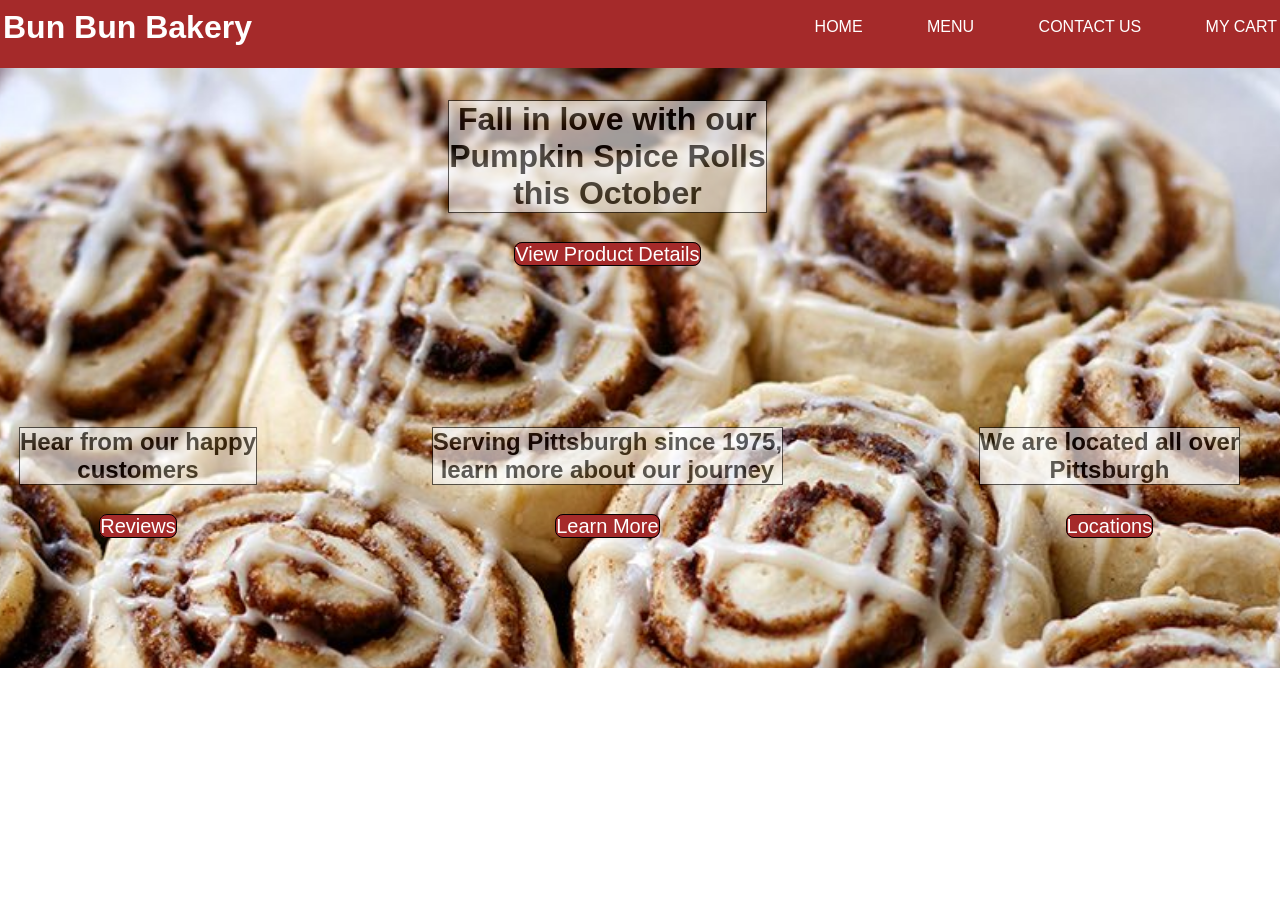
<file: index.html>
<!DOCTYPE html>
<html>
    <head>
        <meta charset="utf-8">
        <title>Home</title>
        <link rel="stylesheet" type="text/css" href="PUIass5style.css">
    </head>

    <header>
          <div class="navbar">
            <h1 class="name">Bun Bun Bakery</h1>
            <nav>
              <ul>
                <li><a class="item2" href="PUIass3.html">Home</a></li>
                <li><a class="item3" href="menu.html">Menu</a></li>
                <li><a class="item4" href="contact.html">Contact Us</a></li>
                <li><a class="item5" href="cart.html">My Cart</a> </li>
              </ul>
            </nav>
          </div>
    </header>

    <body>
        <div class="contain">     
            <div class="it1">    
              <h1 class="transbox">Fall in love with our <br> Pumpkin Spice Rolls <br> this October</h1>
              <a class="vp" style="width:700px;height:150px;border:1px solid #000;" href="Pumpkinspice.html" >View Product Details</a>
            </div>  
    
       
	        <div class="it2">
              <h2  class="transbox" >Hear from our happy <br> customers</h2>
              <a class="rv" style="width:700px;height:150px;border:1px solid #000;" href="reviews.html">Reviews</a>
            </div>
    
            <div class="it3">
              <h2  class="transbox" >Serving Pittsburgh since 1975,<br> learn more about our journey</h2>
              <a class="hs" style="width:700px;height:150px;border:1px solid #000;" href="history.html">Learn More</a>
            </div>
    
            <div class="it4">
              <h2  class="transbox" >We are located all over <br> Pittsburgh</h2>
              <a style="width:700px;height:150px;border:1px solid #000;" class="ls" href="locations.html">Locations</a>
            </div>
        </div>    
	</body>
</html>
</file>
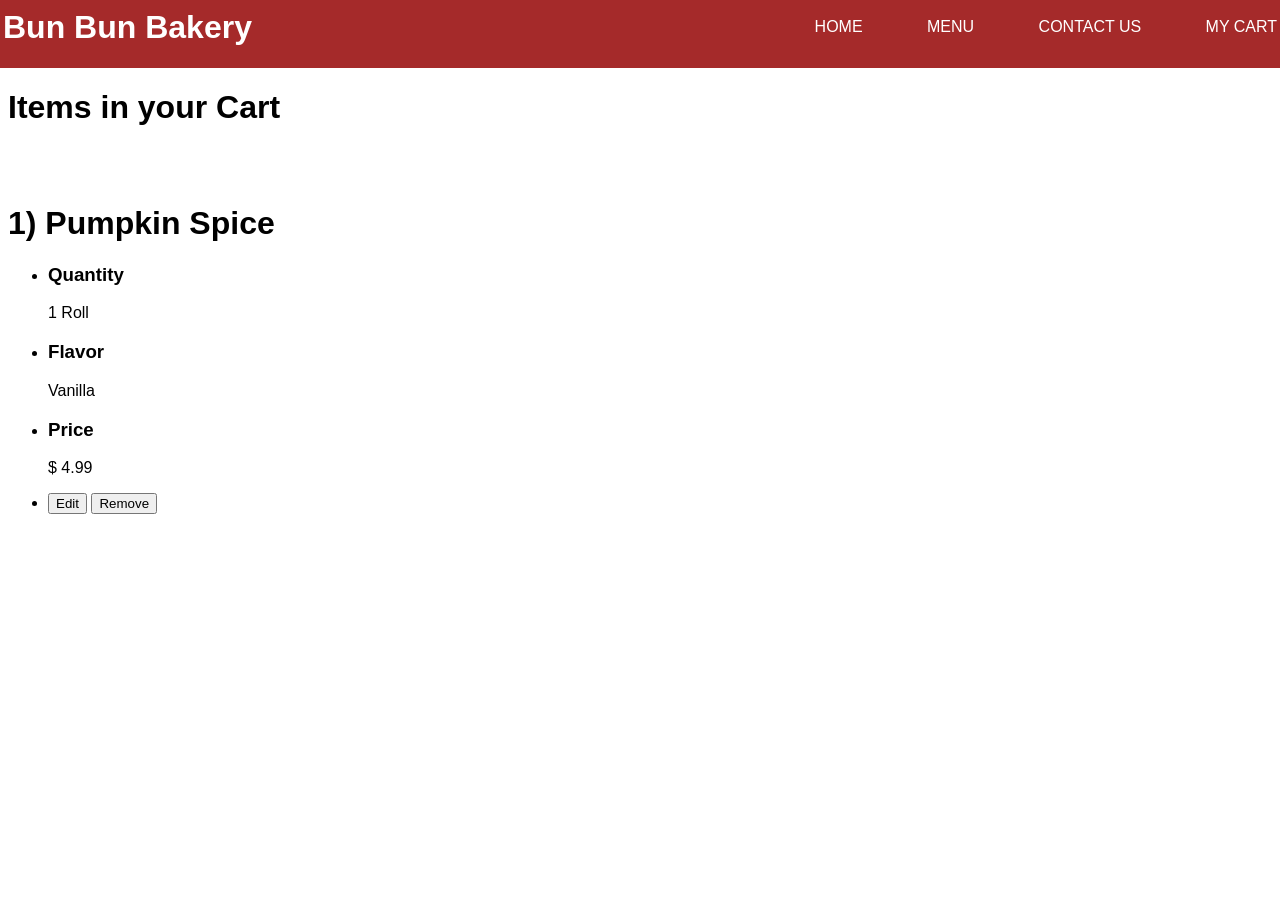
<file: cart.html>
<!DOCTYPE html>
<html>
    <head>
        <meta charset="utf-8">
        <title>Menu Page</title>
        <link rel="stylesheet" type="text/css" href="PUIass5style.css">
    </head>

    <header>
      <div class="navbar">
        <h1 class="name">Bun Bun Bakery</h1>
        <nav>
          <ul>
            <li><a class="item2" href="index.html">Home</a></li>
            <li><a class="item3" href="menu.html">Menu</a></li>
            <li><a class="item4" href="contact.html">Contact Us</a></li>
            <li><a class="item5" href="cart.html">My Cart</a> </li>
          </ul>
        </nav>
      </div>
    </header>

    <body>
        <div>
          <h1 class="head">Items in your Cart</h1>
        </div>

        <div><br><br>
          <h1 class="ti">1) Pumpkin Spice</h1>
          <ul class="ps">
             <li><h3 id="a1">Quantity</h3>
              <p id="a5">1 Roll</p>
            </li>
             <li><h3 id="a2">Flavor</h3>
              <p id="a6">Vanilla</p>
            </li>
             <li><h3 id="a3">Price</h3>
              <p id="a7">$ 4.99</p>
            </li>
             <li id="a4">
              <button id="edit">Edit</button>
              <button id="remove">Remove</button>
            </li>
          </ul><br>
          
        </div>

    </body>

</html>
</file>
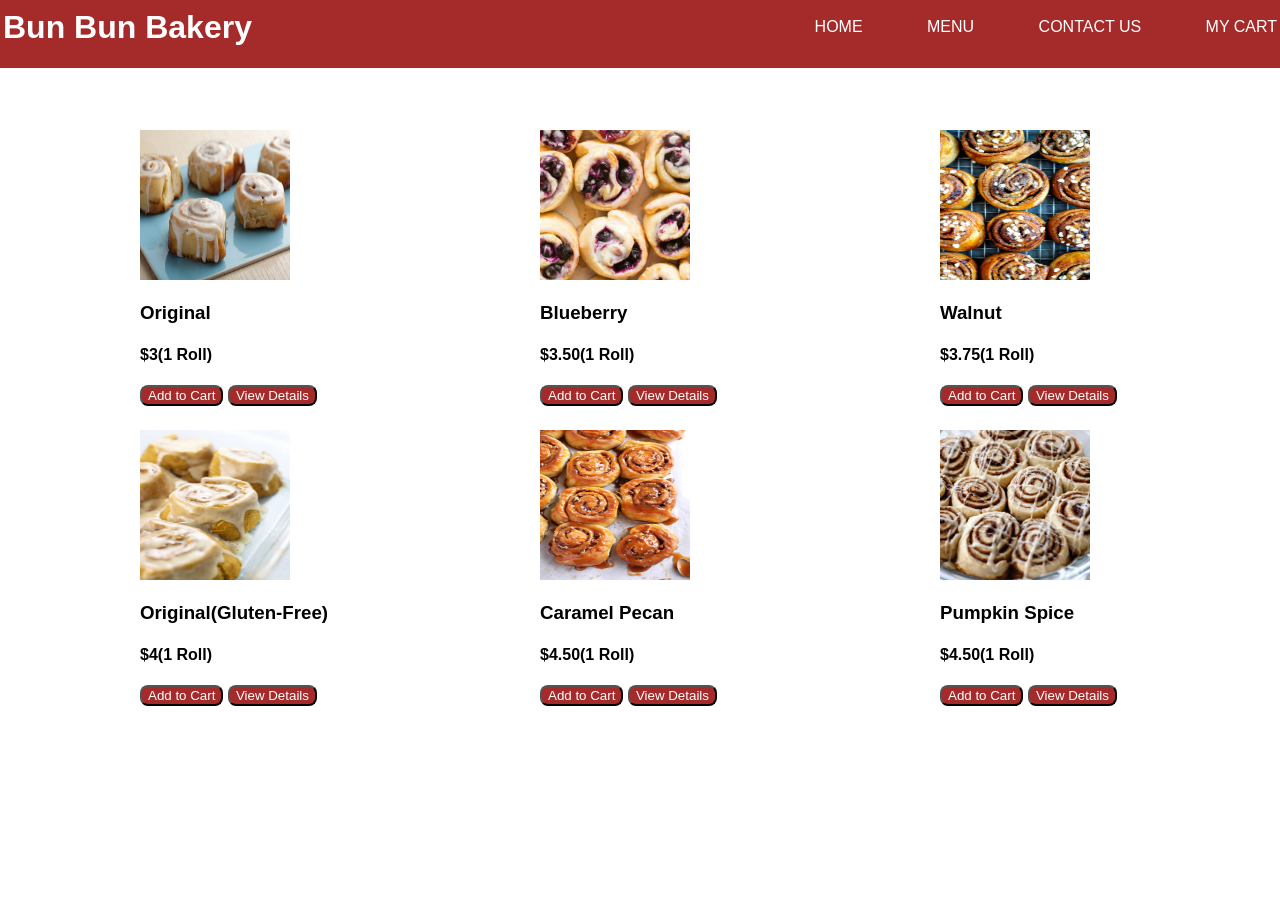
<file: menu.html>
<!DOCTYPE html>
<html>
    <head>
        <meta charset="utf-8">
        <title>Menu Page</title>
        <link rel="stylesheet" type="text/css" href="PUIass5style.css">
    </head>

    <header>
      <div class="navbar">
        <h1 class="name">Bun Bun Bakery</h1>
        <nav>
          <ul>
            <li><a class="item2" href="index.html">Home</a></li>
            <li><a class="item3" href="menu.html">Menu</a></li>
            <li><a class="item4" href="contact.html">Contact Us</a></li>
            <li><a class="item5" href="cart.html">My Cart</a> </li>
          </ul>
        </nav>
      </div>
    </header>

    <body>
        <div class="wrapper">
          <div class="itm1">
            <img src="Img/original.jpeg" alt="original" width="150" height="150" class="thumbnail"/>
            <h3>Original</h3>
            <h4>$3(1 Roll)</h4>
            <div class="buttons">
              <button class="menuoptions">Add to Cart</button>
              <button class="menuoptions">View Details</button>
            </div>
          </div>
   
          <div class="itm2">
            <img src="Img/blueberry.jpg" alt="blueberry" width="150" class="thumbnail"/> 
            <h3>Blueberry</h3>
            <h4>$3.50(1 Roll)</h4>
            <div class="buttons">
              <button class="menuoptions">Add to Cart</button>
              <button class="menuoptions">View Details</button>
            </div>
          </div>

          <div class="itm3">
            <img src="Img/Walnuts.jpg" alt="Walnuts" width="150" class="thumbnail"/>
            <h3>Walnut</h3>
            <h4>$3.75(1 Roll)</h4>
            <div class="buttons">
              <button class="menuoptions">Add to Cart</button>
              <button class="menuoptions">View Details</button>
            </div>
          </div>

          <div class="itm4">
            <img src="Img/glutenfree.jpg" alt="GlutenFree" width="150" class="thumbnail"/>
            <h3>Original(Gluten-Free)</h3>
            <h4>$4(1 Roll)</h4>
            <div class="buttons">
              <button class="menuoptions">Add to Cart</button>
              <button class="menuoptions">View Details</button>
            </div>
          </div>
    
          <div class="itm5">
            <img src="Img/CaramelPecan.jpg" alt="CaramelPecan" width="150" class="thumbnail"/>
            <h3>Caramel Pecan</h3>
            <h4>$4.50(1 Roll)</h4>
            <div class="buttons">
              <button class="menuoptions">Add to Cart</button>
              <button class="menuoptions">View Details</button>
            </div>
          </div>
    
          <div class="itm6">
            <img src="Img/cinnamon.jpg" alt="Cinnamon" width="150" class="thumbnail"/>
            <h3>Pumpkin Spice</h3>
            <h4>$4.50(1 Roll)</h4>
            <div class="buttons">
              <button class="menuoptions">Add to Cart</button>
              <button class="menuoptions">View Details</button>
             </div>
          </div>
        </div>
    </body>
</file>
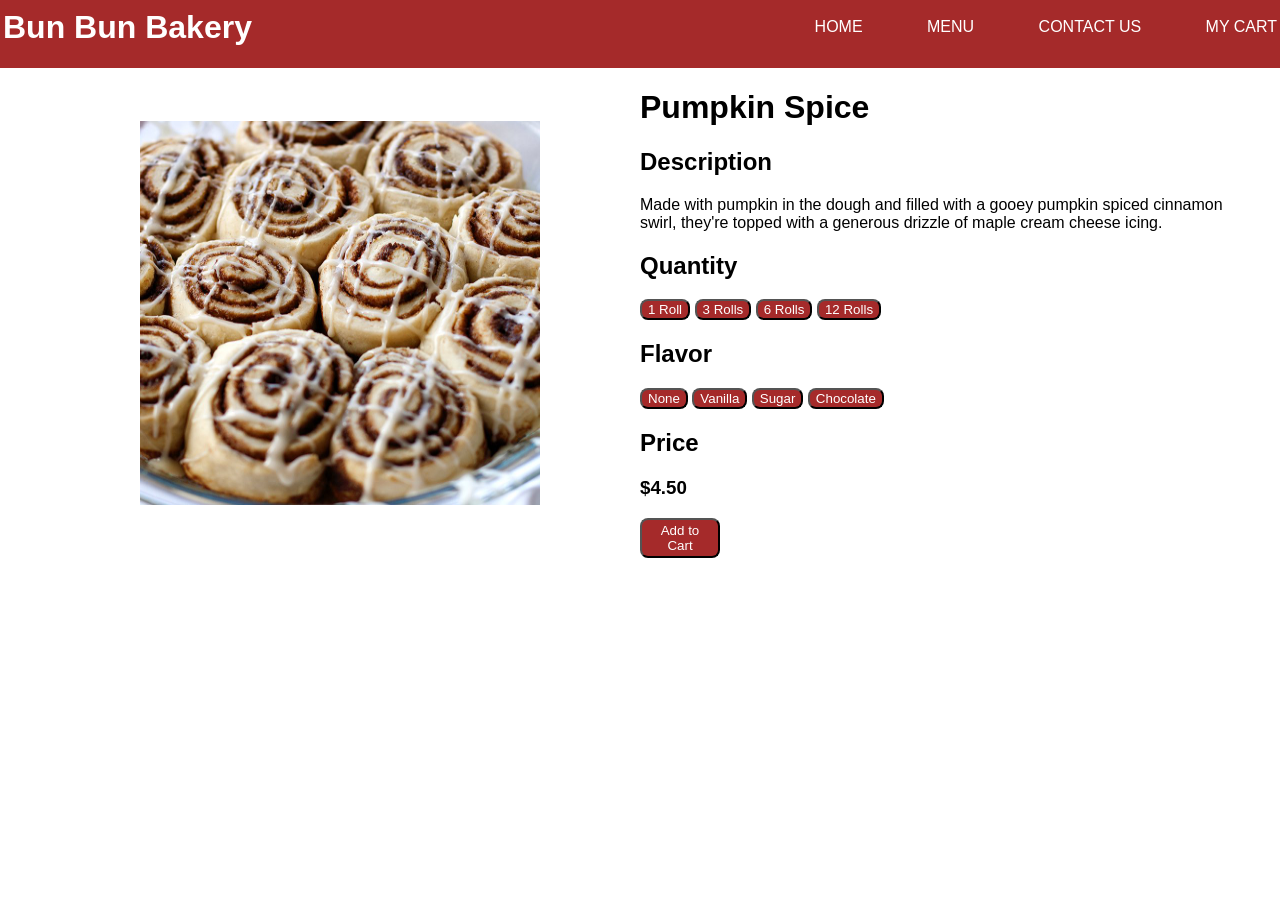
<file: Pumpkinspice.html>
<!DOCTYPE html>
<html>
    <head>
        <meta charset="utf-8">
        <title>Home</title>
        <link rel="stylesheet" type="text/css" href="PUIass5style.css">
    </head>


    <header>
        <div class="navbar">
          <h1 class="name">Bun Bun Bakery</h1>
          <nav>
            <ul>
              <li><a class="item2" href="index.html">Home</a></li>
              <li><a class="item3" href="menu.html">Menu</a></li>
              <li><a class="item4" href="contact.html">Contact Us</a></li>
              <li><a class="item5" href="cart.html">My Cart</a> </li>
            </ul>
          </nav>
        </div>
    </header>

    <body>
        <div class="container">
            <img src="Img/cinnamon.jpg" alt="cinnamon" width="300" height="300" class="i1"/>  
            <div class="i2">
              <h1>Pumpkin Spice</h1>
              <h2>Description</h2>
              <p>
                Made with pumpkin in the dough and filled with a gooey pumpkin spiced cinnamon swirl, they're topped with a generous drizzle of maple cream cheese icing. 
              </p>
              <h2>Quantity</h2>
              <button class="quantity">1 Roll</button>
              <button class="quantity">3 Rolls</button>
              <button class="quantity">6 Rolls</button> 
              <button class="quantity">12 Rolls</button>  
              <h2>Flavor</h2>
              <button class="flavor">None</button>
              <button class="flavor">Vanilla</button>
              <button class="flavor">Sugar</button>
              <button class="flavor">Chocolate</button>
              <h2>Price</h2>
              <h3>$4.50</h3>
              <button class="addtocart">Add to Cart</button>
            </div>
        </div>

    </body>
</file>
<file: PUIass5style.css>
html {
    font-family: sans-serif;
  } 


  header{
    background: brown;
    margin-left: -15px;
    margin-right: -15px;
    padding: 0
  }
  
  header::after {
    content: '';
    display: table;
    clear: both;
  }
  
  
  .navbar{
    width:100%;
    margin-top: -20px;
  }
  
  .name{
    float: left;
    margin-left: 10px;
  }
  
  nav{
    float: right;
  }
  
  nav ul{
    margin: 0;
    padding: 0;
    list-style: none;
  }
  
  nav li{
    display: inline-block;
    margin-left: 50px;
    margin-right: 10px;
    padding-top: 30px;
  }

  nav ul li a{
    text-decoration: none;
    text-transform: uppercase;
    color: white;
    }

  .name{
    color: white;
  }  

.contain{
  background-image: url("Img/cinnamon.jpg");
  background-size: cover;
  display: grid;
  margin-left: -20px;
  margin-right: -20px;
  align-items: center;
  justify-items: center;
  grid-template-areas: 
  ".  .  hr hr hr  .  . "
  "rv .  .  hs  .  .  ls "
  "rv .  .  hs  .  .  ls ";
  grid-auto-rows: 200px;
  grid-template-columns: 300px;
}

.vp{
  background-color: brown;
  color: white;
  text-decoration: none;
  border-radius: 8px;
  font-size: 20px;
}


.rv{
  background-color: brown;
  color: white;
  border-radius: 8px;
  font-size: 20px;
  text-decoration: none;
}

.hs{
  background-color: brown;
  color: white;
  border-radius: 8px;
  font-size: 20px;
  text-decoration: none;
}

.ls{
  background-color:brown;
  color: white;
  border-radius: 8px;
  font-size: 20px;
  text-decoration: none;
}

.addtocart{
  background-color: brown;
  color: white;
  width: 80px;
  height: 40px;
  border-radius: 8px;

}

.transbox{
  margin: 30px;
  background-color: #ffffff;
  border: 1px solid black;
  opacity: 0.6;
}

.transbox vp{
  margin: 5%;
  font-weight: bold;
  color: #000000;
}


.i1{
  width: 400px;
  height: 4in;
}
.it1{
  border: gray;
  grid-area: hr;
  text-align: center;
}

.it2{
  grid-area: rv;
  text-align: center;
}

.it3{
  grid-area: hs;
  text-align: center;
}

.it4{
  grid-area: ls;
  text-align: center;

} 

img.thumbnail {
	  max-width: 200px;
	  max-height: 150px;
}

.wrapper {
  margin-top: 50px;
  display: grid;
  justify-content: center;
  align-items: center;
  grid-template-areas: 
  ". og . bl . wn . "
  ". gf . cp . ps . ";
  grid-auto-rows: 300px;
  grid-auto-columns: 200px;
}

.itm1 {
  grid-area: og;
}

.itm2 {
  grid-area: bl;
}

.itm3 {
  grid-area: wn;
}

.itm4 {
  grid-area: gf;
}

.itm5 {
  grid-area: cp;
}

.itm6 {
  grid-area: ps;
}

.card {
  display: flex;
  flex-direction: column;
  align-items: center;
}



.container{
  display: grid;
  align-items: center;
  justify-items: center;
  justify-content: center;
  grid-template-areas: 
  ".  ig . tt tt tt"
  ".  ig . tt tt tt";
  grid-auto-columns: 200px;
}

.i1{
  grid-area: ig;
}

.i2{
  grid-area: tt ;
}

.menuoptions{
  background: brown;
  color: white;
  border-radius: 8px;
}

.quantity{
  background: brown;
  color: white;
  border-radius: 8px;
}

.flavor{
  background: brown;
  color: white;
  border-radius: 8px;
}

.maintxt{
  font-family: cursive;
  font-size: 40px;
}
</file>
